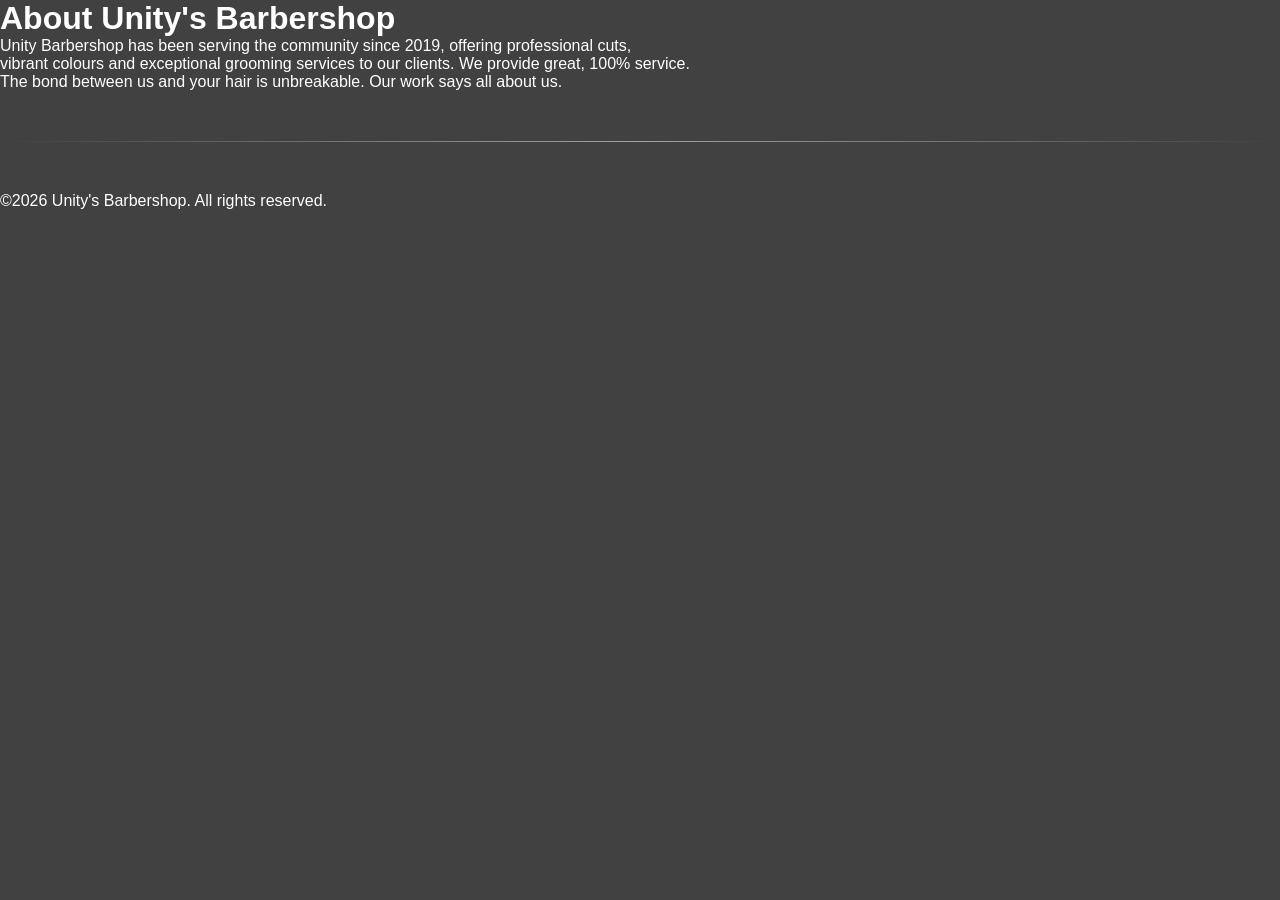
<file: about.html>
<!DOCTYPE html>
<html lang="en">
<head>
    <meta charset="UTF-8">
    <meta name="viewport" content="width=device-width, initial-scale=1.0">
    <meta name="google-site-verification" content="KXQYOhtLaONDcuXDFPW4pTpVUet56CJCp0WjTrUp9Ek" />
    <meta name="description" content="Unity's barbershop at Ga-Mathipa offers fresh haircuts, fades, colouring, relaxers, and grooming services. Book today and look good.">
    <meta name="keywords" content="barbershop in Ga-Mathipa, Unity's Barbershop, haircuts, waves, fades, colouring, barber near me">
    <meta name="author" content="Unity's Barbershop">
    <meta name="robots" content="index, follow">
    <title>About Us</title>
    <link rel="stylesheet" href="unity.css">
    
</head>
<body>
    <h1>About Unity's Barbershop</h1>

       <p> Unity Barbershop has been serving the community since 2019, offering professional cuts,<br> vibrant colours and exceptional grooming services 
           to our clients. We provide great, 100% service.<br> The bond between us and your hair is unbreakable. Our work says all about us.
        </p>

        
            
        
    <hr>

    <footer>
        &copy;2026 Unity's Barbershop. All rights reserved.
        
    </footer>
    
</body>
</html>
</file>
<file: unity.css>
* {
    margin: 0;
    padding: 0;
    box-sizing: border-box;
}

body {
    font-family: "Poppins", Arial, sans-serif;
    background: #404140;
    color: #fff;
}

/* ===== HEADER ===== */
header {
    position: sticky;
    top: 0;
    z-index: 1000;
    background: #0f0f0f;
    backdrop-filter: blur(8px);
    display: flex;
    align-items: center;
    justify-content: space-between;
    padding: 15px 30px;
    border-bottom: 1px solid rgba(197, 157, 95, 0.3);
}

/* Logo */
.logo {
    font-size: 22px;
    font-weight: 700;
    letter-spacing: 2px;
    color: #c59d5f;
    text-shadow: 0 0 8px rgba(197, 157, 95, 0.6);
}

/* Navigation */
nav ul {
    list-style: none;
    display: flex;
    gap: 25px;
}

nav a {
    text-decoration: none;
    color: #fff;
    font-size: 15px;
    position: relative;
    transition: color 0.3s ease;
}

/* Nav hover underline */
nav a::after {
    content: "";
    position: absolute;
    left: 0;
    bottom: -6px;
    width: 0;
    height: 2px;
    background: #c59d5f;
    transition: width 0.3s ease;
}

nav a:hover {
    color: #c59d5f;
}

nav a:hover::after {
    width: 100%;
}

/* ===== HERO SECTION ===== */
.Hero {
    min-height: 90vh;
    display: flex;
    align-items: center;
    justify-content: center;
    padding: 80px 20px;
    background: radial-gradient(circle at top, #1a1a1a, #6e6e6b);
    text-align: center;
    position: relative;
}

/* Glow effect */
.Hero::before {
    content: "";
    position: absolute;
    inset: 0;
    background: linear-gradient(
        120deg,
        transparent 35%,
        rgba(197, 157, 95, 0.12),
        transparent 65%
    );
    animation: heroGlow 8s linear infinite;
}

@keyframes heroGlow {
    from { transform: translateX(-100%); }
    to { transform: translateX(100%); }
}

.Hero-content {
    position: relative;
    max-width: 800px;
    z-index: 1;
}

/* Hero heading */
.Hero h1 {
    font-size: 36px;
    line-height: 1.3;
    margin-bottom: 25px;
    color: #c59d5f;
    text-shadow: 0 0 15px rgba(197, 157, 95, 0.7);
}

/* Hero image */
.Hero img {
     width: 300px;
    height: 350px;
    margin: 25px auto;
    display: block;
    border-radius: 20px;
    border: 2px solid rgba(197, 157, 95, 0.5);
    box-shadow: 0 15px 40px rgba(0, 0, 0, 0.9);
    transition: transform 0.4s ease;
    object-fit: cover;
}

.Hero img:hover {
    transform: scale(1.05);
}

/* Hero paragraph */
.Hero p {
    font-size: 16px;
    line-height: 1.7;
    color: #ddd;
}

/* ===== HR SEPARATOR ===== */
hr {
    border: none;
    height: 1px;
    background: linear-gradient(
        to right,
        transparent,
        #c59d5f,
        transparent
    );
    margin: 50px 0;
}

/* == SERVICES SECTION == */
.services-container {
    padding: 80px 20px;
    background-image: url(images/clipper-8254064_1280.jpg);
    background-position: center;
}

/* Services heading */
.services-container h2 {
    text-align: center;
    font-size: 32px;
    margin-bottom: 40px;
    color: #c59d5f;
    text-transform: uppercase;
    letter-spacing: 3px;
}

/* Filter bar */
.service.filter {
    max-width: 600px;
    margin: 0 auto 40px;
    display: flex;
    align-items: center;
    justify-content: center;
}



/* Wrapper */
.service-table-wrapper {
    display: flex;
    flex-wrap: wrap;
    gap: 25px;
    justify-content: center;
    margin: 40px auto;
    max-width: 1000px;
}

/* Base table style */
.service-table-wrapper table {
    width: 100%;
    max-width: 450px;
    border-collapse: collapse;
    background: #111;
    color: #fff;
    border-radius: 10px;
    overflow: hidden;
    box-shadow: 0 8px 20px rgba(0, 0, 0, 0.4);
    font-family: Arial, sans-serif;
}

/* Table headings */
.service-table-wrapper thead {
    background: #c59d5f; /* gold tone */
}

.service-table-wrapper th {
    padding: 15px;
    text-align: left;
    font-size: 16px;
    letter-spacing: 1px;
    text-transform: uppercase;
    color: #000;
}

/* Table body */
.service-table-wrapper td {
    padding: 14px 15px;
    border-bottom: 1px solid rgba(255, 255, 255, 0.1);
    font-size: 14px;
}


.service-table-wrapper td:last-child,
.service-table-wrapper th:last-child {
    text-align: right;
    font-weight: bold;
}

/* Zebra striping */
.service-table-wrapper tbody tr:nth-child(even) {
    background: #1b1b1b;
}

/* Hover effect */
.service-table-wrapper tbody tr:hover {
    background: rgba(197, 157, 95, 0.15);
    transition: background 0.3s ease;
}

/* Mobile responsive */
@media (max-width: 600px) {
    .service-table-wrapper {
        flex-direction: column;
        align-items: center;
    }

    .service-table-wrapper table {
        max-width: 100%;
    }
}


/* Vertical separator for price column */
.service-table-wrapper th:last-child,
.service-table-wrapper td:last-child {
    border-left: 2px solid rgba(197, 157, 95, 0.6); /* gold divider */
    padding-left: 20px;
    border-left: 1px solid rgba(255, 255, 255, 0.2);
    border-left: 3px solid #c59d5f;


}

.bookingform {
  max-width: 400px;
  margin: auto;
  padding: 20px;
}

.bookingform input,
.bookingform textarea {
  width: 100%;
  margin-bottom: 10px;
  padding: 10px;
}

.services {
  display: grid;
  gap: 10px;
}

.services button {
  padding: 10px;
  border: none;
  background: black;
  color: white;
  cursor: pointer;
  border-radius: 5px;
}

.services button:hover {
  background: #444;
}

/* ===== PORTFOLIO SECTION ===== */

.gallery {
    display: grid;
    grid-template-columns: repeat(2, 1fr);
    gap: 10px; 
}

.gallery a {
    display: block;
}
.gallery img{
    width: 100%;
    height: 120px;
    object-fit: cover;
    border-radius: 8px;
}
/* Subtle animated background glow */
.gallery::before {
    content: "";
    position: absolute;
    inset: 0;
    background: linear-gradient(
        120deg,
        transparent 30%,
        rgba(197, 157, 95, 0.12),
        transparent 70%
    );
    animation: glowMove 8s infinite linear;
    pointer-events: none;
}

@keyframes glowMove {
    from { transform: translateX(-100%); }
    to   { transform: translateX(100%); }
}

/* Heading */
.gallery h2 {
    position: relative;
    font-size: 38px;
    margin-bottom: 50px;
    text-transform: uppercase;
    letter-spacing: 4px;
    color: #c59d5f;
    text-shadow: 0 0 10px rgba(199, 179, 150, 0.6);
}

/* Decorative underline */
.gallery h2::after {
    content: "";
    display: block;
    width: 90px;
    height: 3px;
    background: #c59d5f;
    margin: 15px auto 0;
    border-radius: 3px;
}

/* ===== PHOTO GRID ===== */
.photogrid {
    display: grid;
    grid-template-columns: repeat(auto-fill, minmax(240px, 1fr));
    gap: 25px;
    max-width: 1400px;
    margin: 0 auto;
}

/* Image cards */
.photogrid img {
    position: relative;
    width: 100%;
    height: 100%;
    object-fit: cover;
    border-radius: 16px;
    box-shadow:
        0 12px 30px rgba(0, 0, 0, 0.8),
        inset 0 0 0 2px rgba(197, 157, 95, 0.15);
    transition: 
        transform 0.4s ease,
        box-shadow 0.4s ease,
        filter 0.4s ease;
    filter: grayscale(10%) contrast(1.05);
}

/* Hover: POP effect */
.photogrid img:hover {
    transform: translateY(-10px) scale(1.05);
    box-shadow:
        0 20px 50px rgba(0, 0, 0, 0.9),
        0 0 25px rgba(197, 157, 95, 0.5);
    filter: grayscale(0%) contrast(1.15);
    z-index: 2;
}


.photogrid img::after {
    content: "";
    position: absolute;
    inset: 0;
    background: linear-gradient(
        120deg,
        transparent 30%,
        rgba(255, 255, 255, 0.25),
        transparent 70%
    );
    opacity: 0;
    transition: opacity 0.4s ease;
    border-radius: 16px;
}

.photogrid img:hover::after {
    opacity: 1;
}

/* ===== MOBILE OPTIMIZATION ===== */
@media (max-width: 600px) {
    .gallery h2 {
        font-size: 26px;
        letter-spacing: 2px;
    }

    .photogrid {
        gap: 15px;
    }
}


/* ===== SHARED SECTION STYLES ===== */
.about-us-page,
.contact-footer-area {
    padding: 80px 20px;
    background: linear-gradient(180deg, #0f0f0f, #000);
    color: #fff;
    position: relative;
}

/* Section headings */
.about-us h2,
.contact-footer-area h3 {
    color: #c59d5f;
    text-transform: uppercase;
    letter-spacing: 2px;
    margin-bottom: 20px;
    text-shadow: 0 0 8px rgba(197, 157, 95, 0.5);
}

/* Paragraph text */
.about-us p,
.contact-footer-area p {
    line-height: 1.7;
    font-size: 15px;
    color: #ddd;
    max-width: 800px;
}

/* ===== BACK TO HOME LINK ===== */
.back-link-container {
    margin-top: 40px;
}

.back-to-home-link {
    display: inline-block;
    padding: 12px 26px;
    border: 2px solid #c59d5f;
    color: #c59d5f;
    text-decoration: none;
    font-weight: bold;
    letter-spacing: 1px;
    border-radius: 30px;
    transition: all 0.3s ease;
}

.back-to-home-link:hover {
    background: #ded6d5;
    color: #8da79a3d;
    box-shadow: 0 0 20px rgba(117, 106, 90, 0.6);
}

/* ===== CONTACT FOOTER LAYOUT ===== */
.contact-footer-area {
    display: grid;
    grid-template-columns: repeat(auto-fit, minmax(300px, 1fr));
    gap: 50px;
}

/* Amenities list */
.amenities ul {
    margin-top: 20px;
    padding-left: 0;
    list-style: none;
}

.amenities li {
    margin-bottom: 12px;
    padding-left: 25px;
    position: relative;
}

.amenities li::before {
    content: "✔";
    position: absolute;
    left: 0;
    color: #c59d5f;
}

/* ===== LOCATION / MAP ===== */
.location p {
    margin-bottom: 12px;
    position: center;
}

.map-placeholder {
    margin: 20px 0;
    border-radius: 15px;
    overflow: hidden;
    box-shadow: 0 10px 30px rgba(0, 0, 0, 0.7);
    position: center;
}
/*booking form*/
#bookingform{
    max-width: 550px;
    background-color: transparent;
    margin: 45px auto;
    border: 2px solid;
    padding: 20px;
    border-radius: 10px;
    box-shadow: 0 0 10px rgba 0,0,0,0.1;
    position: left;
}
#booking{
    max-width: 550px;
    background-color: transparent;
    margin: 45px auto;
    border: 2px solid;
    padding: 20px;
    border-radius: 10px;
    box-shadow: 0 0 10px rgba 0,0,0,0.1;
    position: left;
}

#booking input, #booking select, #booking button{
    
    width: 100%;
    margin: 10px 0;
    padding: 10px;
    border: 1px solid #a4a23d;
    border-radius: 5px;

}
#booking button {
    background: rgb(229, 217, 3);
    cursor: pointer;
}

.social a{
    text-decoration: none;
    color: #fff;
    margin-right: 15px;
    font-size: 1.2rem;
    transition: 0.3s;

}

.social a:hover .fa-facebook{
    color: blue;
}


.social-links a {
    font-size: 24px;       
    text-decoration: none;
}



.social-links a {
    font-size: 24px;       
    margin: 0 10px;        
    color: #1e2edbda;           
    transition: 0.3s;      
    text-decoration: none;
}

.social-links a:hover {
    color: #0078ff;       
}

/* General styling for the icons */
.social-links a {
    font-size: 30px; /* Adjust size as needed */
    margin: 10px;
    text-decoration: none;
    transition: transform 0.2s; /* Adds a little pop effect */
    display: inline-block;
}
img {
    width: 40px;
    height: auto;
    margin: 4px;
}
/* Official Facebook Blue */
.facebook {
    color: #1877F2;
}


.tiktok {
    color: #415771d8; 
}


.social-links a:hover {
    transform: scale(1.2);
}
</file>
